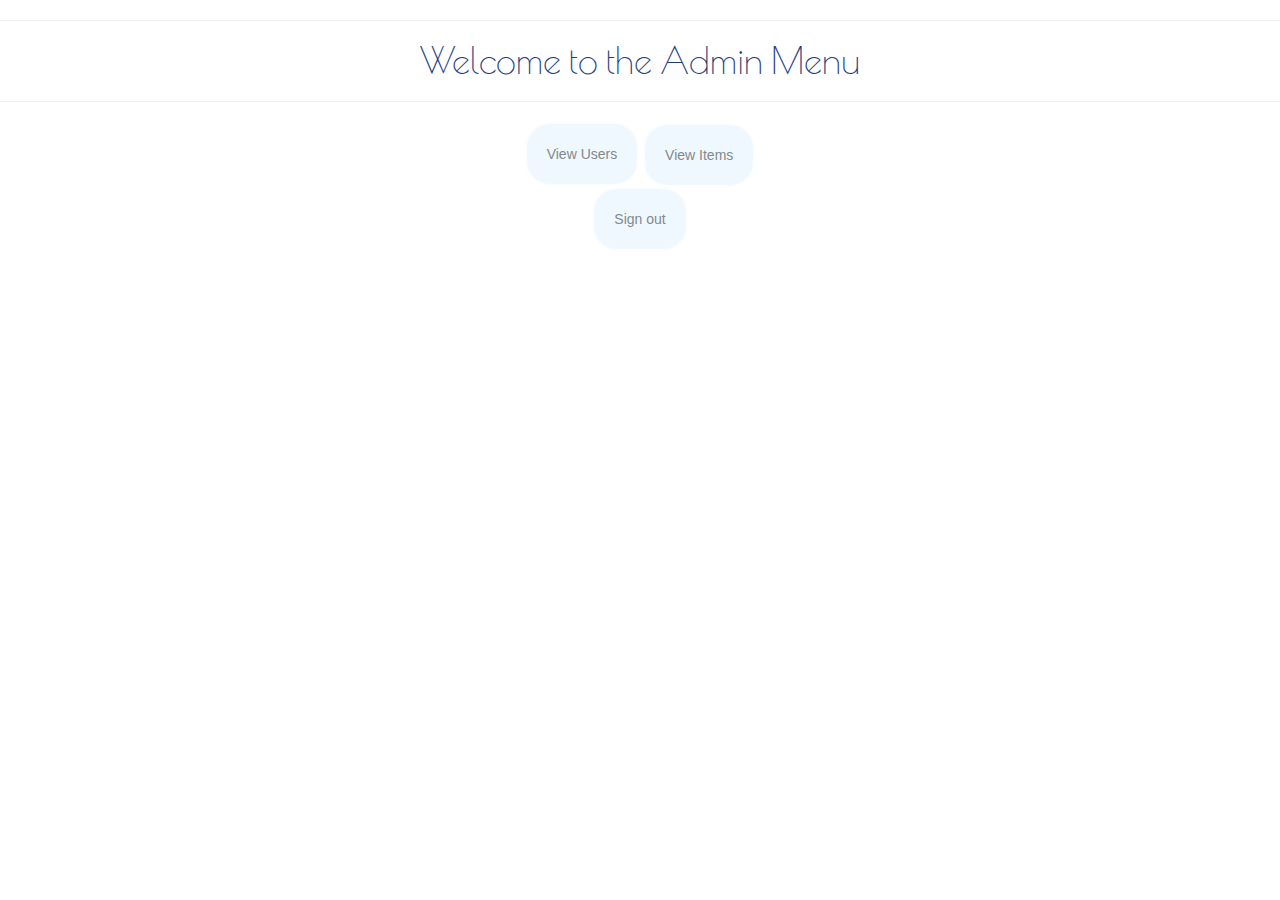
<file: templates/admin.html>
<!DOCTYPE html>
  <html lang="en">
  <head>
      <meta charset="utf-8">
      <!-- <meta name="viewport" content="width=device-width, initial-scale=1.0"> -->
      <title>Admin</title>
     
      <!-- CSS -->
      <!-- <link href="static/bootstrap.min.css" rel="stylesheet" media="screen"> -->
      <link href="https://fonts.googleapis.com/css2?family=Poiret+One&display=swap" rel="stylesheet">	
      <link href="https://cdn.jsdelivr.net/npm/bootstrap@5.0.0-beta2/dist/css/bootstrap.min.css" rel="stylesheet" integrity="sha384-BmbxuPwQa2lc/FVzBcNJ7UAyJxM6wuqIj61tLrc4wSX0szH/Ev+nYRRuWlolflfl" crossorigin="anonymous">
      <link rel="preconnect" href="https://fonts.gstatic.com">
      <link rel="stylesheet" href="https://maxcdn.bootstrapcdn.com/bootstrap/3.4.1/css/bootstrap.min.css">
      <link href="/static/css/styles.css" rel="stylesheet" type="text/css" />
 
      <!-- Scripts -->
      <script src="https://cdn.jsdelivr.net/npm/@popperjs/core@2.6.0/dist/umd/popper.min.js" integrity="sha384-KsvD1yqQ1/1+IA7gi3P0tyJcT3vR+NdBTt13hSJ2lnve8agRGXTTyNaBYmCR/Nwi" crossorigin="anonymous"></script>
      <script src="https://cdn.jsdelivr.net/npm/bootstrap@5.0.0-beta2/dist/js/bootstrap.min.js" integrity="sha384-nsg8ua9HAw1y0W1btsyWgBklPnCUAFLuTMS2G72MMONqmOymq585AcH49TLBQObG" crossorigin="anonymous"></script>
      <script src="https://ajax.googleapis.com/ajax/libs/jquery/3.5.1/jquery.min.js"></script>
      <script src="https://maxcdn.bootstrapcdn.com/bootstrap/3.4.1/js/bootstrap.min.js"></script>
    
      <!-- <meta name="viewport" content="width=device-width, initial-scale=1">  -->
  </head>
  <body class="bg-dark">
    <div>
      <hr>
      <h1 style="text-align:center" class="text-white bg-dark">Welcome to the Admin Menu</h1>
      <hr>
		<div style="text-align:center">
			<a href="/admin/viewusers"><input class="adminbtn btm" type="submit" value="View Users"></a>
			<a href="/admin/viewitems"><input class="btn adminbtn" type="submit" value="View Items"></a>
		</div>
		<div style="text-align:center">
			<a href="/login"><input class="btn adminbtn" type="submit" value="Sign out"></a>
		</div>
    </div>
  </body>
</html>
</file>
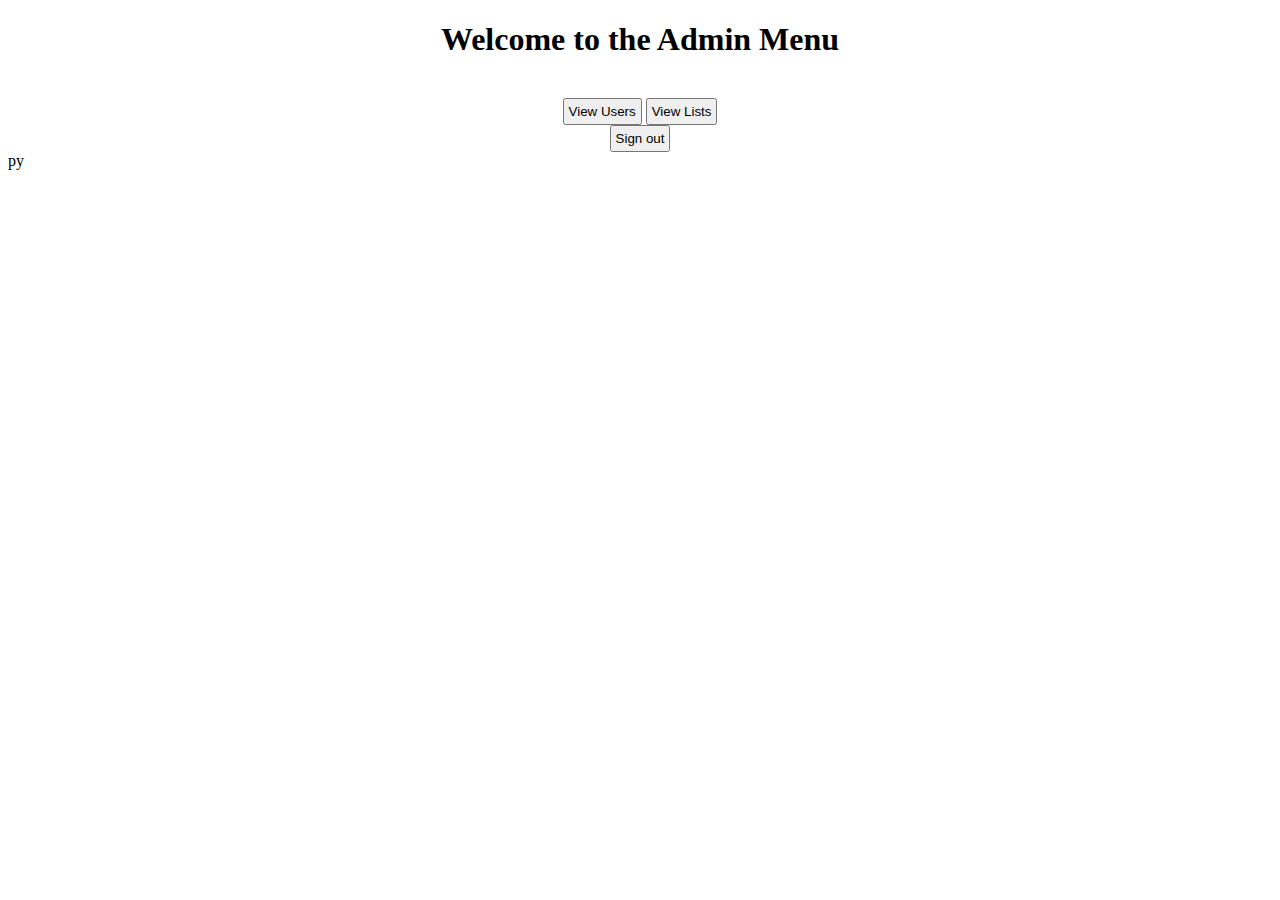
<file: app/templates/admin.html>
<!DOCTYPE html>
<html>
  <head>
    <title>Admin Story</title>
    <meta name="viewport" content="width=device-width, initial-scale=1.0">
  </head>
  <body>
    <div class="container">
      <h1 align="center">Welcome to the Admin Menu</h2>
      <br>
		<div align="center">
			<input style='padding: 4px' class="btn btn-default" type="submit" value="View Users">
			<input style='padding: 4px' class="btn btn-default" type="submit" value="View Lists">
		</div>
		<div align="center">
			<a href="/login"><input style='padding: 4px' class="btn btn-default" type="submit" value="Sign out"></a>
		</div>
    </div>
  </body>py
</html>
</file>
<file: static/css/styles.css>
/***** Nav Bar ******/

 .nav_bar{
    margin: 0 auto;
    background-color:aliceblue;
    opacity: 0.9;
    width:60%;
    border-radius:20px;
  }
  
  .nav_bar ul{
    text-align: center;
    color: black;
  }
  
  .nav_bar ul li{
    color:black;
    font-size:20px;
    display: inline-block;
    text-align: center;
    padding: 20px;
  }
  
  .nav_bar a:link{
    color:black;
  }
  
  .nav_bar a:visited{
    color:black;
  }
  
  .nav_bar a:hover{
    color: yellow;
  }
  
  .nav_bar .current{
    background-color: blue
  }

  body {
    align-content:  center; 
    background-size: cover;
    position: center;
    background-attachment: fixed;
    background-position: 50% 50%;
  }
  
  
  .btn{
    border-style: outset;
    border-width: 2px;
    border-radius: 25px;
    border: 2px solid;
    padding: 20px;
  }

  .adminbtn{
    color: rgb(131, 136, 139);
    border-style: outset;
    border-color: white;
    border-width: 2px;
    background-color:white;
    border-radius: 25px;
    border: 2px solid rgb(251, 253, 255);
    padding: 20px;
    background-color: aliceblue; 
  }

  .userbtn{
    color: steelblue;
    border-style: outset;
    border-color: white;
    border-width: 2px;
    background-color:white;
    border-radius: 25px;
    border: 2px solid steelblue;
    padding: 20px;
    background-color: aliceblue; 
  }

  .editButton{
    color: rgb(245, 206, 35);
    border-style: outset;
    border-color: rgb(243, 150, 43);
    border-width: 2px;
    background-color:white;
    border-radius: 25px;
    border: 2px;
  }

  .bg-red{
    color:rgb(211, 36, 36);
    border-color: rgb(243, 150, 43); 


  }
  
  /* button:hover {
    background-color:azure;
  } */
  
  /* .btn{
      color: steelblue;
    border-style: outset;
    border-color: white;
    border-width: 2px;
    background-color:white;
    border-radius: 25px;
    border: 2px solid steelblue;
    padding: 20px;
      background-color: aliceblue; 
    font-family: 'Rajdhani', sans-serif; 
  } */
  
/*   
  th, td{
    padding:2px;
    border:1px solid grey;
    opacity:0.9;
  } */

.etc{
      background-color: aliceblue;
      color: rgb(6, 42, 109);
      font-family: 'Poiret One', cursive; 
      font-size: 100px;
      opacity:.9; 
      height:140px;
      text-align: center;
  }
  
  h1,h2{
      font-family: 'Poiret One', cursive; 
      color: rgb(6, 42, 109);
      opacity: .9; 
      text-align: center;
  }
  
  footer{
      font-family: 'Rajdhani', sans-serif; 
      background-color:aliceblue; 
      opacity: .9; 
  }
  
  .row {
    display: -ms-flexbox; /* IE10 */
    display: flex;
    -ms-flex-wrap: wrap; /* IE10 */
    flex-wrap: wrap;
    margin: 0 -16px;
  }
  
  .col-25 {
    -ms-flex: 25%; /* IE10 */
    flex: 25%;
  }
  
  .col-50 {
    -ms-flex: 50%; /* IE10 */
    flex: 50%;
  }
  
  .col-75 {
    -ms-flex: 75%; /* IE10 */
    flex: 75%;
  }
  
  .col-25,
  .col-50,
  .col-75 {
    padding: 0 16px;
  }
  
  /* .container {
    background-color: aliceblue;
    padding: 5px 20px 15px 20px;
    border: 1px solid aliceblue;
    border-radius: 3px;
      font-family: 'Rajdhani', sans-serif; 
  } */
  
  input[type=text] {
    margin-top:5px;
    margin-bottom: 50px;
    padding: 4px;
    border: 1px solid #ccc;
    border-radius: 3px;
  }
  
  label {
    margin-bottom: 10px;
    display: block;
  }
  
  .icon-container {
    margin-bottom: 20px;
    padding: 7px 0;
    font-size: 24px;
  }
  
  /* #total{
    text-align: right;
    color: black;
  } */
  
  @media (max-width: 800px) {
    .row {
      flex-direction: column-reverse;
    }
    .col-25 {
      margin-bottom: 20px;
    }
  }
  
  #seinfeldQuote {
    margin: 0 auto;
    display:flex;
    justify-content:center;
    width:70%;
    font-size:15px;
  }
</file>
